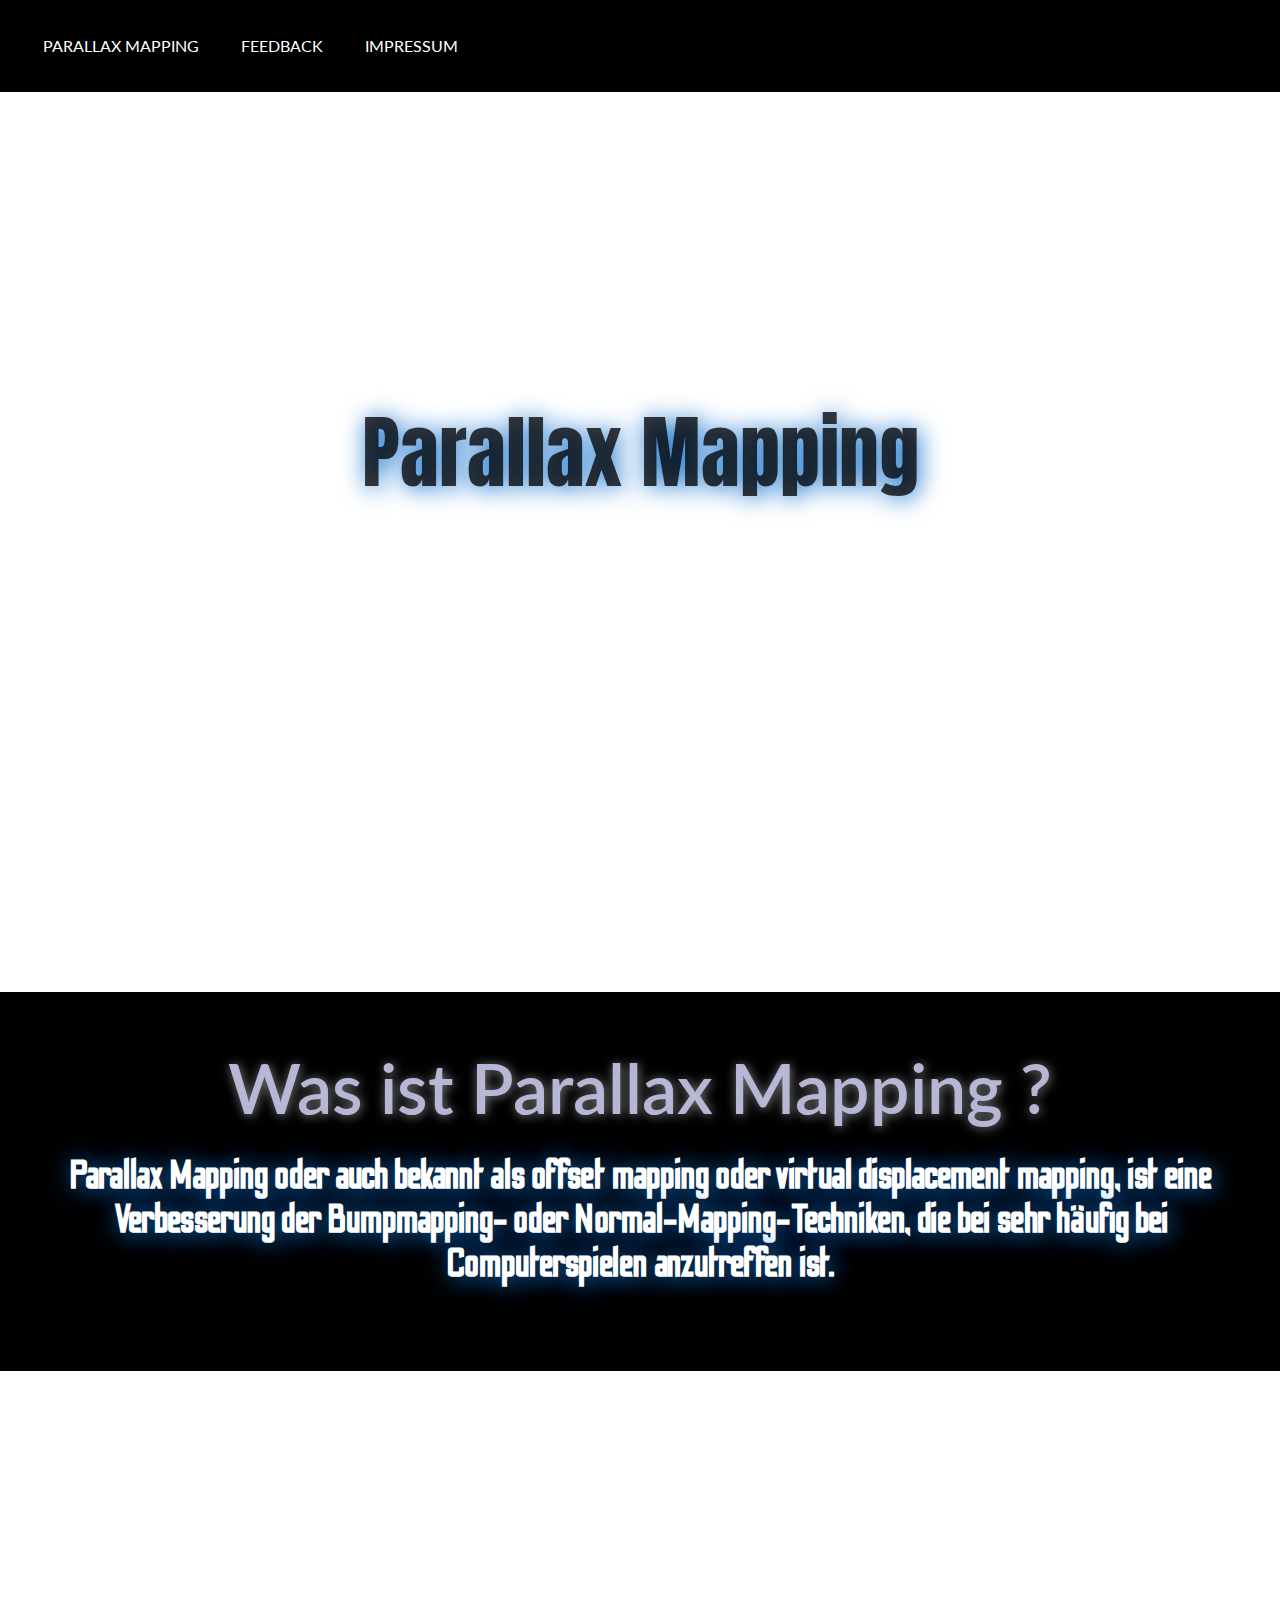
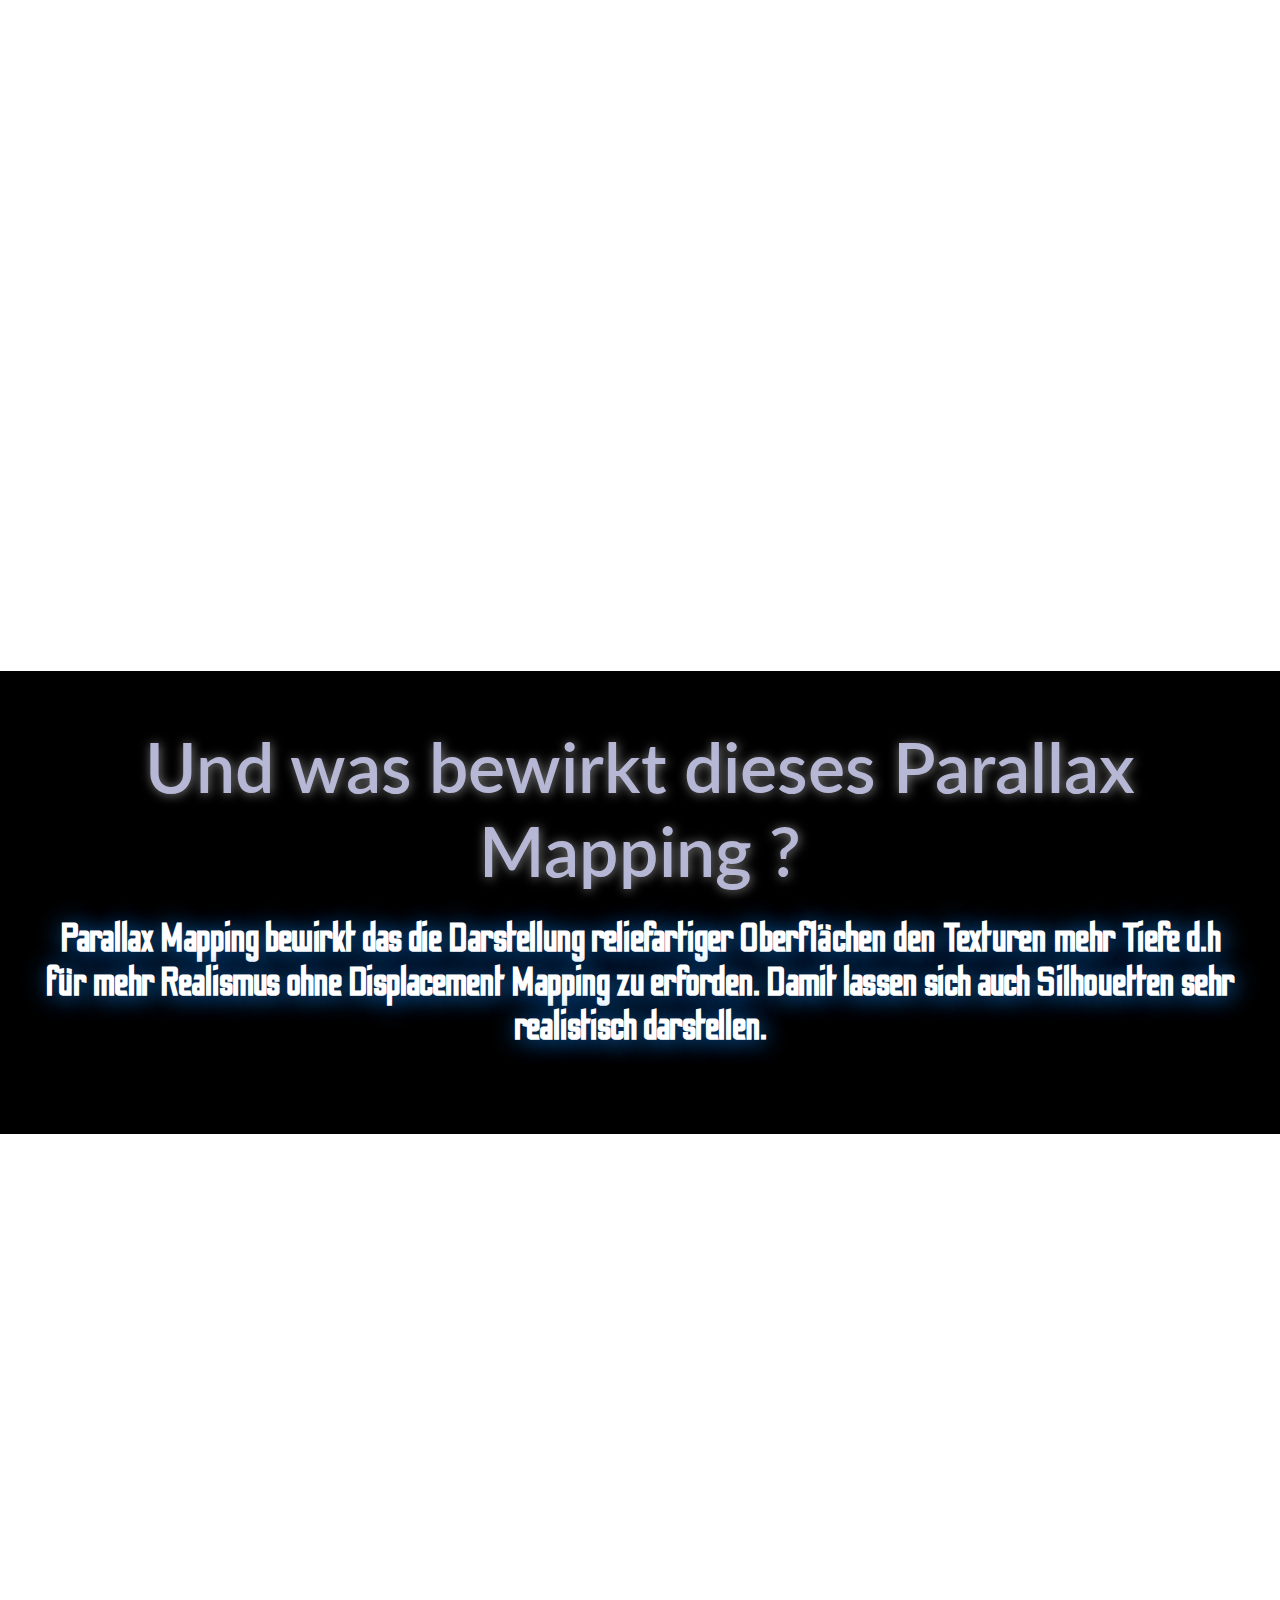
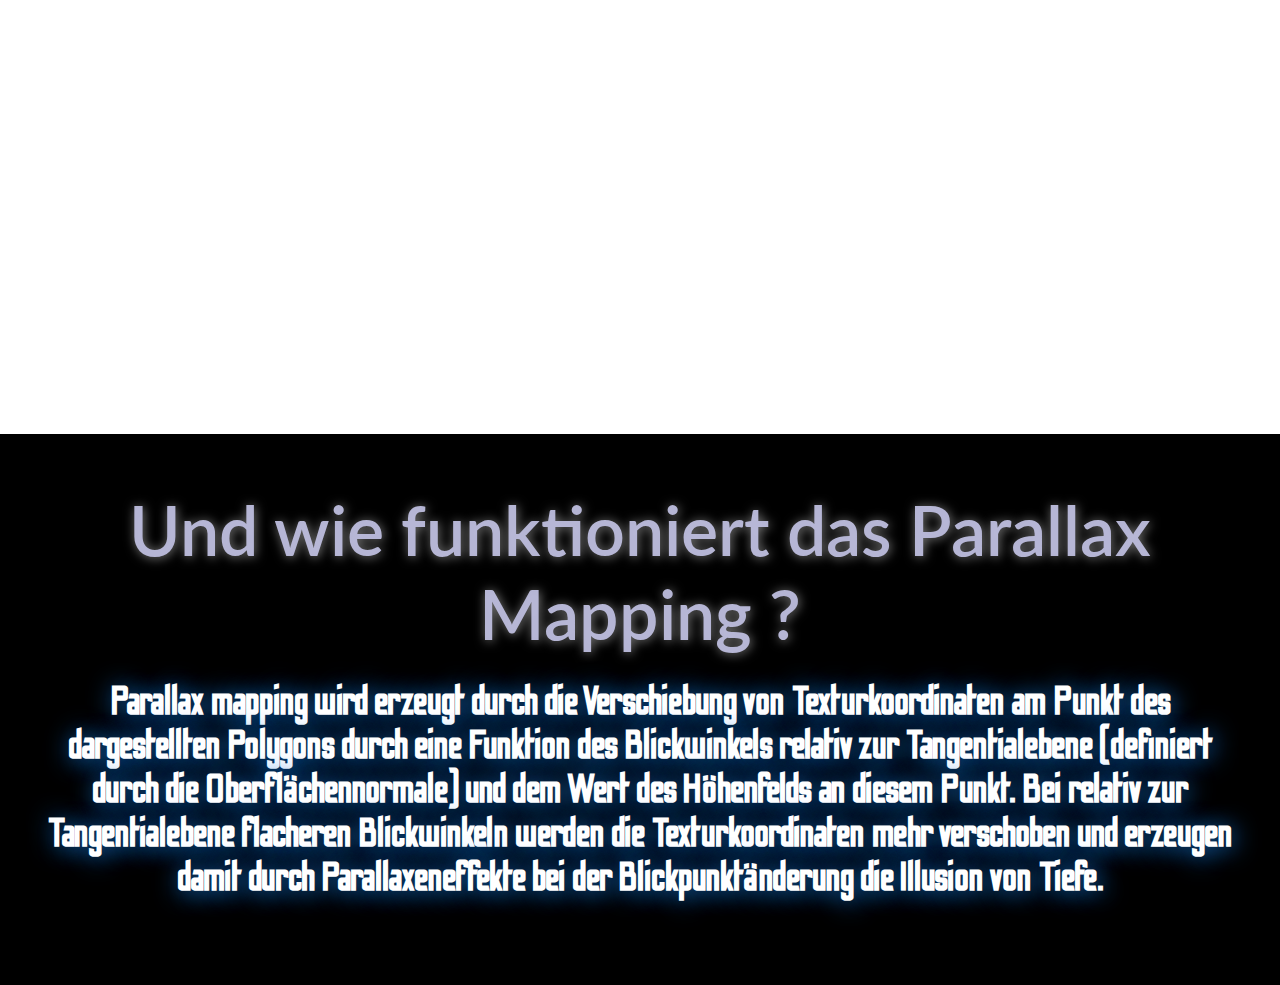
<file: Index.html>
﻿
<html>

<head>
    <meta charset=utf-8>
    <link rel="stylesheet" href="style.css">
    <title>Parallax Mapping kurz zusammengefasst</title>
    <link href="https://fonts.googleapis.com/css?family=Lato" rel="stylesheet">
    <link href="https://fonts.googleapis.com/css?family=Montserrat|Mr+Dafoe" rel="stylesheet">
    <link href="https://fonts.googleapis.com/css2?family=Anton&family=Odibee+Sans&family=Source+Code+Pro&display=swap" rel="stylesheet">
</head>

    <body>

        <div class="container">

            <div class="Navbar-top-layout">

                <div class="Navbar-top-decoration">
                    <a href="Homepage.html">Parallax Mapping</a>
                    <a href="Feedback.html">Feedback</a>
                    <a href="Impressum.html">Impressum</a>
                    

                </div>

                <div class="Navbar-top-logo">
                </div>

                <div class="Navbar-extend-icon">

                    

                    <div class="Navbar-top-extend">
    
                    </div>

                </div>

            </div>
            
            <div class="Main-parallax">

                <div class="Main-parallax-image1" class="Main-parallax-image-all">

                    <div class="Main-parallax-heading">
                        Parallax Mapping
                    </div>

                </div>
                <div class="Main-parallax-text" class="Main-parallax-text-all">
                    <a name="Text1"></a>
                    <h5>Was ist Parallax Mapping ?</h5>
                    <p>Parallax Mapping oder auch bekannt als offset mapping oder virtual displacement mapping, ist eine Verbesserung der Bumpmapping- oder Normal-Mapping-Techniken, die bei sehr häufig bei Computerspielen anzutreffen ist.</p>

                </div>


                <div class="Main-parallax-image2" class="Main-parallax-image-all">

                    
                </div>

                <div class="Main-parallax-text" class="Main-parallax-text-all">
                    <a name="Text2"></a>
                    <h5>Und was bewirkt dieses Parallax Mapping ?</h5>
                    <p>Parallax Mapping bewirkt das die Darstellung reliefartiger Oberflächen den Texturen mehr Tiefe d.h für mehr Realismus ohne Displacement Mapping zu erforden. Damit lassen sich auch Silhouetten sehr realistisch darstellen.</p>

                </div>

                <div class="Main-parallax-image3" class="Main-parallax-image-all"> 


                </div>

                <div class="Main-parallax-text" class="Main-parallax-text-all">
                    <a name="Text3"></a>
                    <h5>Und wie funktioniert das Parallax Mapping ?</h5>
                    <p>Parallax mapping wird erzeugt durch die Verschiebung von Texturkoordinaten am Punkt des dargestellten Polygons durch eine Funktion des Blickwinkels relativ zur Tangentialebene (definiert durch die Oberflächennormale) und dem Wert des Höhenfelds an diesem Punkt. Bei relativ zur Tangentialebene flacheren Blickwinkeln werden die Texturkoordinaten mehr verschoben und erzeugen damit durch Parallaxeneffekte bei der Blickpunktänderung die Illusion von Tiefe. </p>
     

                </div>
            </div>

            <div class="Impressum">

                
            </div>
            
        </div>

    </body>

</html>
</file>
<file: style.css>
@import "404.html";
*{
    text-decoration: none;
    margin: 0px;
    color: #000000      ;
    font-family: "Lato", sans-serif;
    list-style: none;
}

::-webkit-scrollbar{

    width: 7px;
}

::-webkit-scrollbar-track{

    background: #ffffff;
}

::-webkit-scrollbar-thumb{

    background: #000000;
}
/* Navbar Presets */

/* Navbar-Top Presets*/

.Navbar-top-layout{                         /* Kommt an die DIv um alle Elemente der Navbar */

    display: flex;                          /*  */
    justify-content: space-between;         /*  */
    padding: 20px;                          /* Bestimmte die Größe der Navbar */
    padding-bottom: 30px;                   /* Bestimmte die Größe der Navbar (Unterseite) */
    background-color: #000000;
}

.Navbar-top-decoration{                     /* für die Div der Links  */

    display: inline-block;                  /*  */
    border-bottom: 1px solid transparent;   /*  */
    transition: border 0.5s;    
    transition: color 0.4s;                 /*  */
    margin-left: 15px;                      /* Wie weit vom Rand entfernt */
    margin-right: 30px;      
    text-transform: uppercase;   
    margin-top:4px           
}

.Navbar-top-decoration a{                      /* für die Elemte der Links (Die Art Wechseln nicht Vergessen) */

    display: inline-block; 
    margin-top: 7px;                            /* Wie Weit die Überzeichnung entfern sein soll */
    padding-bottom: 5px; padding-top: 5px;      /* Wie Weit die UNterzeichnung vom Text Entfernt sein soll */
    color: #ffffff;                           /*  */
    border-bottom: 1px solid transparent;       /* für Animation der Unterzeichnung Notwendig */
    transition: border 0.5s; 
    transition:  text-shadow 0.7s;     
    transition: color 0.7s;                     /*  */
    margin-left: 8px;                           /*  */
    margin-right: 30px;                         /*  */

}

.Navbar-top-decoration a:hover{

    text-shadow: 0px 0px 10px rgba(255, 251, 0, 1);
    color: #9c7e1c;
    border-bottom: 1px solid #a8a8a8;

}

.Navbar-top-decoration:hover {
    margin-top: 3px;
    border-top: 1px solid #9c7e1c;
}

.Navbar-extend-icon{
    height: 20px;
    width: 20px;
    filter: invert(100%);
    display: flex;                          /*  */
    justify-content:right; 
    margin-top: 20px;
    padding-right: 10px;
}


/* Navbar-Top Presets*/


/* Navbar Presets */



/* Haupseitenlayout Presets */


/* Mit Bilder-Parallax */

.Main-parallax-image-all{

    text-align: center;
    width: 100%;
    height: 50px;
    background-attachment: fixed;
    background-position: center;
    background-repeat: no-repeat;
    background-size: cover;
}

.Main-parallax-image1{
    background-image: url("https://cdn.discordapp.com/attachments/568251168636010506/724235912900378684/NfS2560x1440.png");
    text-align: center;
    width: 100%;
    height: 900px;
    background-attachment: fixed;
    background-position: center;
    background-repeat: no-repeat;
    background-size: cover;
}


.Main-parallax-image2{
    background-image: url("https://cdn.discordapp.com/attachments/568251168636010506/724235872748306462/280805_05.jpg");
    text-align: center;
    width: 100%;
    height: 900px;
    background-attachment: fixed;
    background-position: center;
    background-repeat: no-repeat;
    background-size: cover;
    
}


.Main-parallax-image3{

    background-image: url("https://cdn.discordapp.com/attachments/568251168636010506/724235886463811594/Fallout76.jpg");
    text-align: center;
    width: 100%;
    height: 900px;
    background-attachment: fixed;
    background-position: center;
    background-repeat: no-repeat;
    background-size: cover;
}

.Main-parallax-text{
    font-size: 40px;
    background-color: #000000;
    padding: 0;
    padding-top: 45px;
    padding-bottom: 45px;

}

    .Main-parallax-text p {
        font-size: 40px;
        background-color: #000000;
        color: #ffffff;
        text-align: center;
        font-weight: 600;
        padding: 40px;
        padding-top: 10px;
        margin: 0;
        font-family: "Odibee Sans";
        text-shadow: 2px 2px 24px #1874CD;
    }

    .Main-parallax-text h5 {
        font-size: 70px;
        color: #bbbbdcf5;
        background-color: #000000;
        text-align: center;
        font-weight: 600;
        padding: 15px;
        padding-top: 8px;
        text-shadow: 1px 1px 11px #ffffff81;
        font-family: "Lato";
        font-style:        
    }

.Main-parallax-heading {
    font-size: 80px;
    padding-top: 300px;
    font-family: "Anton";
    color: #000000c3;
    text-shadow: 2px 2px 24px #1874CD;
}


.Tabelle-test{

    	border: #000000, 10 px;    
        border-style: solid;
        padding: ;
}
</file>
